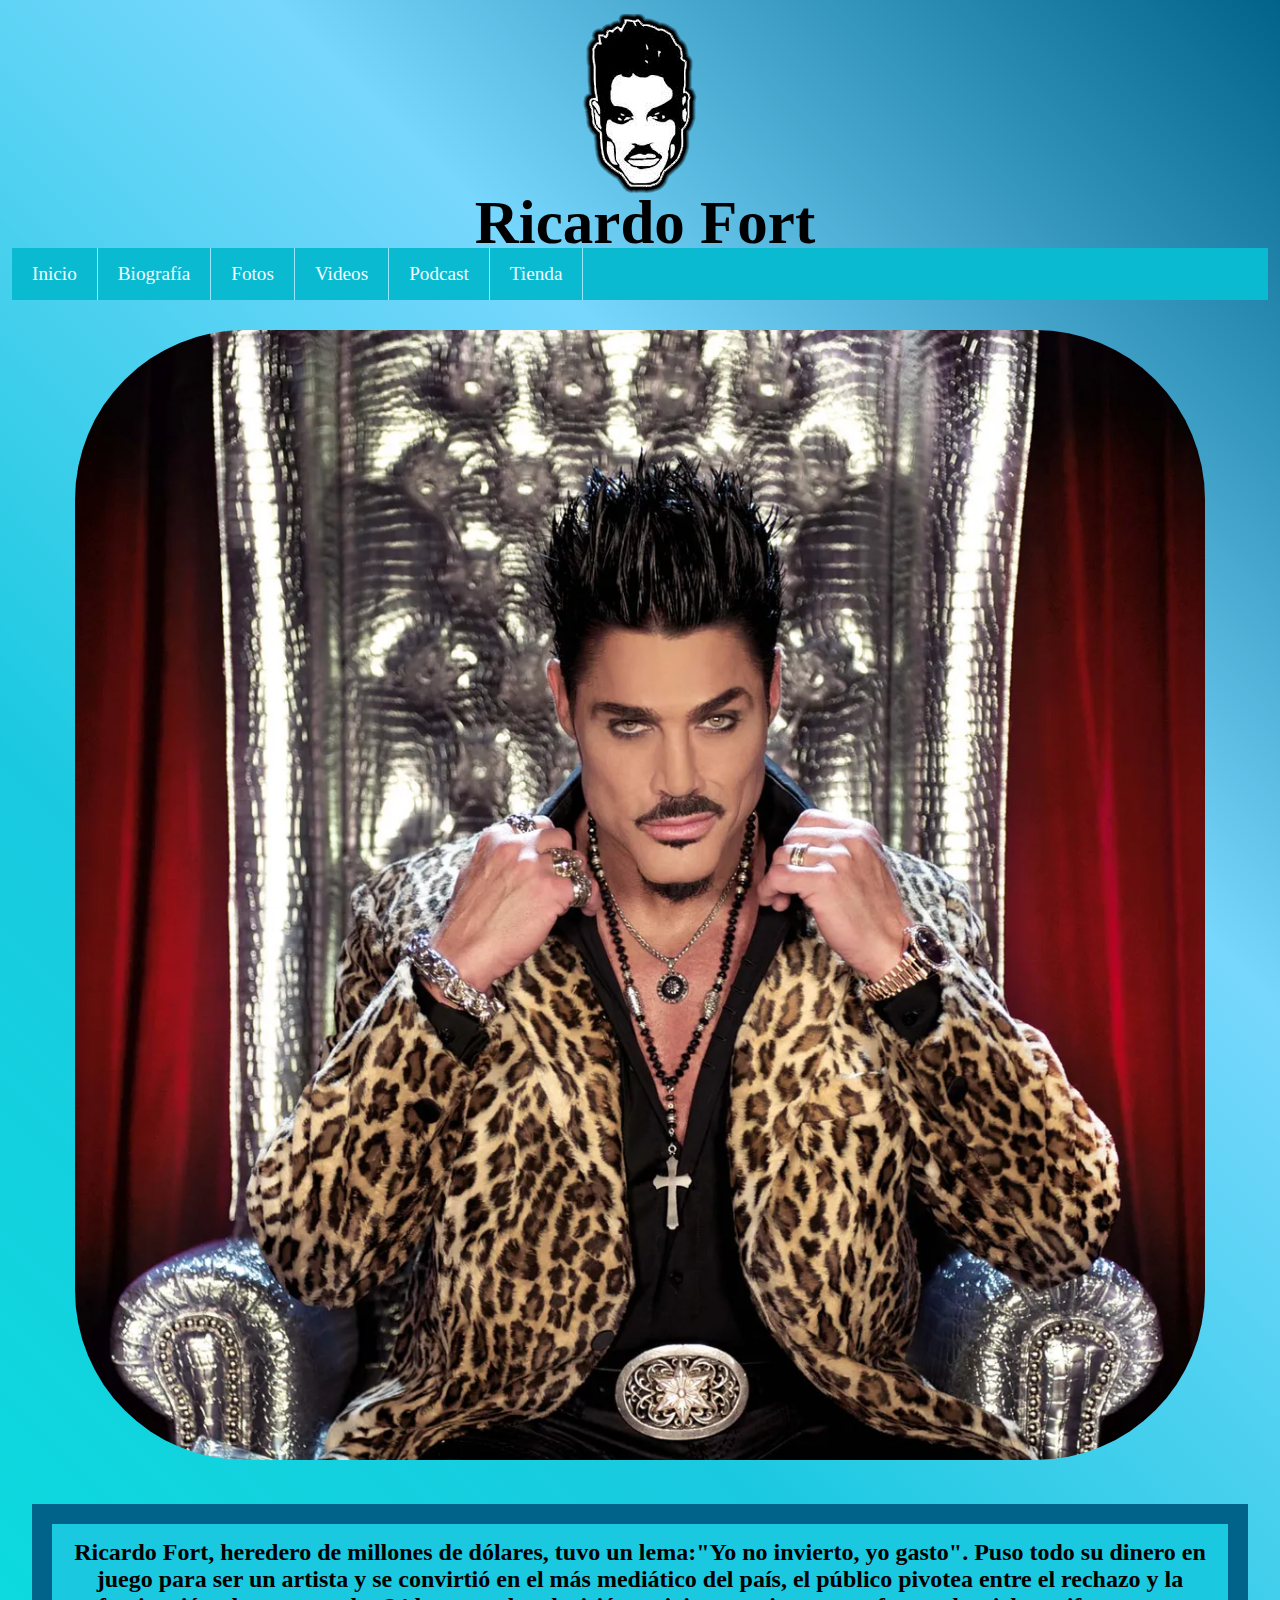
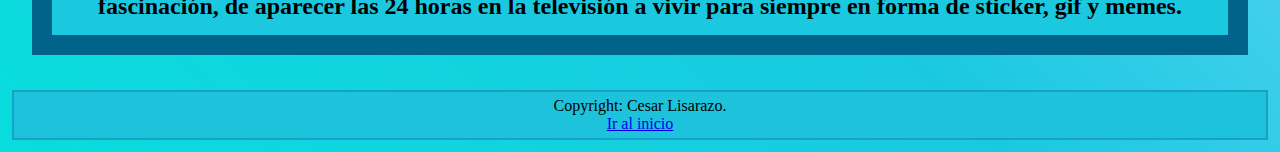
<file: index.html>
<!DOCTYPE html>
<html lang="en">
<head

>
    <meta charset="UTF-8">
    <meta http-equiv="X-UA-Compatible" content="IE=edge">
    <meta name="viewport" content="width=device-width, initial-scale=1.0">
    <meta name="description" content="Sitio web homenaje a la vida y obra de Ricaro Fort"> 
    <meta name="author" description="Cesar Lisarazo">
    <meta name="copyright" description="Cesar Lisarazo">
    <meta property="og:title" content="Inicio-Ricardo Fort">
    <meta property="og:site_name" content="Ricardo Fort">
    <meta property="og:url" content="https://elcomandantericardofort.000webhostapp.com">
    <meta property="og:description" content="Sitio web homenaje a la vida y obra de Ricaro Fort">
    <meta property="og:image" content="https://www.cronista.com/tools/image.php?id=379965&p=/files/image/379/379965/615f781d5c6d1.jpg&w=285&h=160&s=c444647052a49022fb231de5b776fe3b&d=1650242374&oe=jpg&c=webp">
    <link rel="shortcut icon" href="./images/Ricardo.png" type="image/x-icon">
    <link rel="stylesheet" href="./estilos/style.css">
    <title>Inicio-Ricardo Fort</title>


</head>


<body>
 
    
    <header>
        <div class="encabezado-Ricardo">
            <a href="./index.html">    <img id="Ricardo" src="./images/Ricardo.png" alt="Ricardo Fort"> </a>
        </div>
        <div class="titulo-animado">
            <ul>
                <li><h1>Ricardo Fort</h1></li>
                <li><h2>El Comandante</h2></li>
            </ul>
    
        </div> 


        <input type="checkbox"id="btn-menu">
        <label for="btn-menu"><img class="burguer" src="./images/menu.png" alt="menu">
     </label>
        <nav class="menu">
            <ul>
                <li><a href="./index.html"> Inicio </a></li>
                <li><a href="./sections/biografia.html"> Biografía </a></li>
                <li><a href="./sections/fotos.html"> Fotos </a></li>
                <li><a href="./sections/videos.html"> Videos </a></li>
                <li><a href="./sections/podcast.html"> Podcast </a></li>
                <li><a href="./sections/tienda.html"> Tienda </a></li>
            </ul>
        </nav>
     </header>
        
      
        
  
    <div class="main" id="main">
        <img class="inicio-ricardo" src="./images/Ricardo2.png" alt="Ricardo Fort">
    
        <h2 class="descripcion">
            Ricardo Fort, heredero de millones de dólares, tuvo un lema:"Yo no invierto, yo gasto". Puso todo su dinero en juego para ser un artista y se convirtió en el más mediático del país, el público pivotea entre el rechazo y la fascinación, de aparecer las 24 horas en la televisión a vivir para siempre en forma de sticker, gif y memes.
        </h2>
    </div>
     <footer class="footer"> 
        <p>Copyright: Cesar Lisarazo.</p>
        <a href="#Ricardo">Ir al inicio</a>
    </footer>

    <script src="JS/scriptTienda.js"></script> 
  

</body>
</html>
</file>
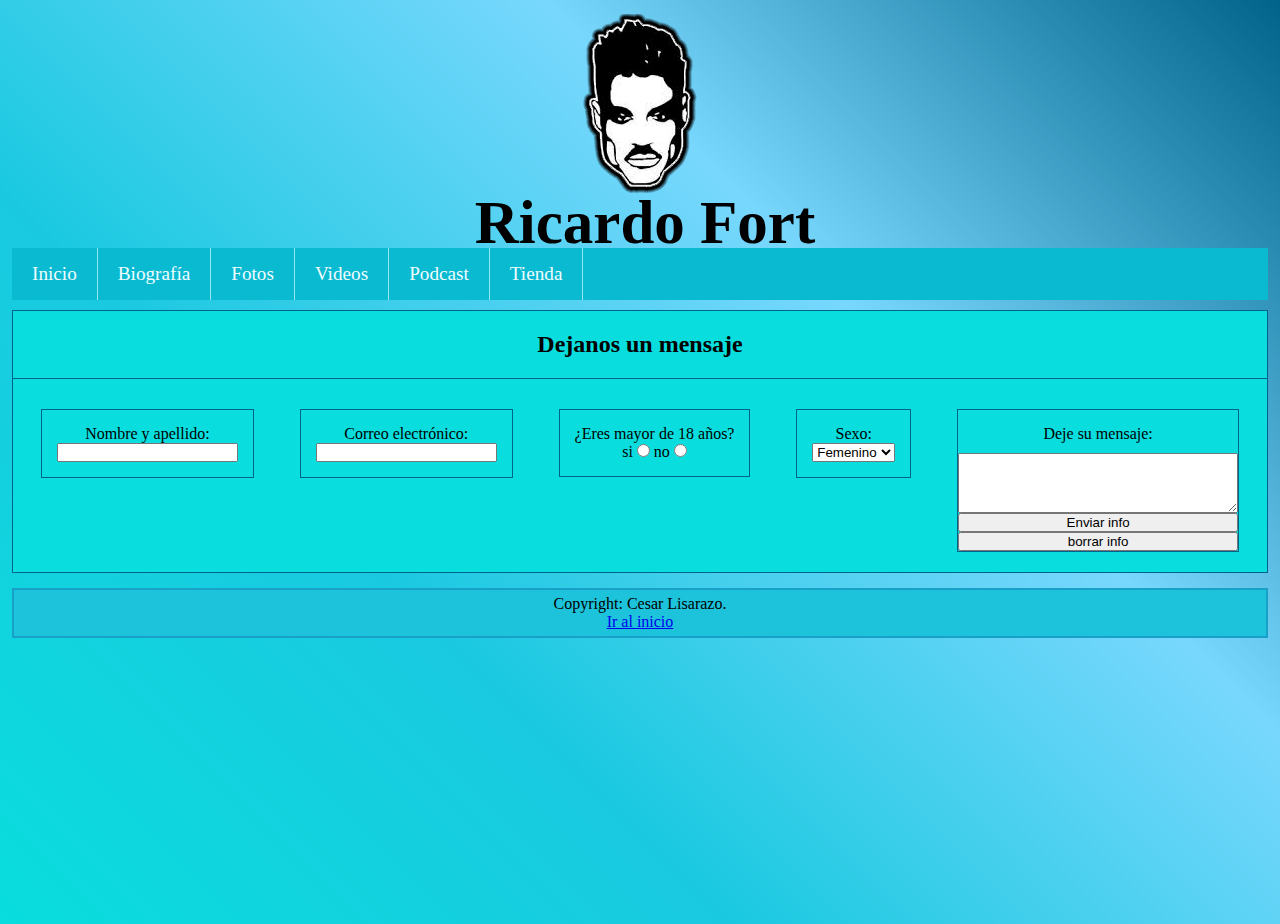
<file: sections/contacto.html>
<!DOCTYPE html>
<html lang="en">
<head>
    <meta charset="UTF-8">
    <meta http-equiv="X-UA-Compatible" content="IE=edge">
    <meta name="viewport" content="width=device-width, initial-scale=1.0">
    <meta name="description" content="Tienda de productos de Ricardo Fort"> 
    <meta name="author" description="Cesar Lisarazo">
    <meta name="copyright" description="Cesar Lisarazo">
    <meta property="og:title" content="Tienda-Ricardo Fort">
    <meta property="og:site_name" content="Ricardo Fort">
    <meta property="og:url" content="https://elcomandantericardofort.000webhostapp.com/sections/tienda.html">
    <meta property="og:description" content="Tienda de productos de Ricardo Fort">
    <meta property="og:image" content="https://www.cronista.com/tools/image.php?id=379965&p=/files/image/379/379965/615f781d5c6d1.jpg&w=285&h=160&s=c444647052a49022fb231de5b776fe3b&d=1650242374&oe=jpg&c=webp">
    <link rel="shortcut icon" href="../images/Ricardo.png" type="image/x-icon">
    <link rel="stylesheet" href="../estilos/style.css"><meta name="viewport" content="width=device-width, initial-scale=1.0">
    <title>Tienda - Ricardo Fort</title>
</head>
<body>
   
    <header>
        <div class="encabezado-Ricardo">
            <a href="../index.html">    <img id="Ricardo" src="../images/Ricardo.png" alt="Ricardo Fort"> </a>
        </div>
        <div class="titulo-animado">
            <ul>
                <li><h1>Ricardo Fort</h1></li>
                <li><h2>El Comandante</h2></li>
            </ul>
    
        </div> 
    

        <input type="checkbox"id="btn-menu">
        <label for="btn-menu"><img class="burguer" src="../images/menu.png" alt="menu">
     </label>
        <nav class="menu">
            <ul>
                <li><a href="../index.html"> Inicio </a></li>
                <li><a href="../sections/biografia.html"> Biografía </a></li>
                <li><a href="../sections/fotos.html"> Fotos </a></li>
                <li><a href="../sections/videos.html"> Videos </a></li>
                <li><a href="../sections/podcast.html"> Podcast </a></li>
                <li><a href="../sections/tienda.html"> Tienda </a></li>
            </ul>
        </nav>
     </header>
    
    <Section class="form main">
        <h2 class="tittle-form">Dejanos un mensaje</h2>
        <form>
            <div class="name-area">
                <label  for="name">Nombre y apellido:</label>
                <input  type="text" name="name" />
                
            </div>

            <div class="email-area">
                
                <label for="mail">Correo electrónico:</label>
                <input type="text" name="mail" />
            </div>
            
            <div class="age-area">
                    <p>¿Eres mayor de 18 años?</p>
                    <span>si</span>
                    <input type="radio" name="adulto" valeu="si"/>
                    <span>no</span>
                    <input type="radio" name="adulto" valeu="no" />
                
            </div>

            <div class="sex-area">
                <p>Sexo:</p>
                <select name="Sexo">
                    <option Value="F">Femenino</option>
                    <option value="M">Masculino</option>
                    <option value="O">Otro</option>
                </select> 
            </div>

            <div class="message-area"> 
                <label for="msg">Deje su mensaje:</label>
                <textarea type="text"  name="msg" > </textarea>
                <input type="submit" value="Enviar info" />
                <input type="reset" value="borrar info" />
            </div>

          

        </form>        
    </Section>

    <footer class="footer"> 
        <p>Copyright: Cesar Lisarazo.</p>
        <a href="#Ricardo">Ir al inicio</a>

    </footer>
    <script src="../JS/scriptTienda.js"></script> 
</body>
</html>
</file>
<file: estilos/style.css>
@import url("https://fonts.googleapis.com/css2?family=Roboto:wght@100&display=swap");
* {
  margin: 0px;
  padding: 0px;
  box-sizing: border-box;
}

body {
  margin: 12px;
  background: linear-gradient(45deg, rgb(9, 221, 221), rgb(26, 201, 224), rgb(120, 215, 253), rgb(1, 99, 138));
  background-size: 100% 100%;
  position: relative;
  text-align: center;
  display: flex;
  flex-direction: column;
  min-height: 100vh;
}

header {
  width: 100%;
  font-family: calibri;
  font-size: larger;
}
header label {
  display: none;
  width: 50px;
  height: 50px;
  border: 1px solid rgba(228, 229, 240, 0.3);
}

#btn-menu {
  display: none;
}

header Label:hover {
  cursor: pointer;
  background: rgba(0, 0, 0, 0.3);
}

.menu ul {
  background-color: rgb(10, 186, 209);
  margin: 0;
  list-style: none;
  padding: 0;
  display: flex;
}

.menu li {
  border-right: 1px solid rgb(153, 231, 255);
}
.menu li a {
  display: block;
  padding: 15px 20px;
  color: rgb(240, 253, 255);
  text-decoration: none;
}

.menu li:hover {
  background: rgba(0, 0, 0, 0.3);
}

#main {
  background-size: 35px;
}

.header {
  grid-area: header;
}

.inicio-ricardo {
  margin-top: 20px;
  margin-bottom: 20px;
  width: 90%;
  border-radius: 15%;
  grid-area: inicio-ricardo;
}

.descripcion {
  background-color: rgb(26, 201, 224);
  padding: 15px;
  font-family: Calibri;
  border: 20px solid rgb(1, 99, 138);
  margin: 20px;
  grid-area: descripcion;
}

.main {
  grid-area: main;
  justify-content: center;
  margin-top: 10px;
}

.biografia {
  display: flex;
  font-family: calibri;
  font-size: larger;
  background: rgba(255, 255, 255, 0.5);
  text-align: left;
  padding: 10px;
}

.fotos-container img {
  width: 100%;
  margin-bottom: 15px;
  border: solid 4px black;
}

.estilo, form, .tittle-form, .message-area, .sex-area, .age-area, .email-area, .name-area {
  border: 1px solid rgb(1, 99, 138);
  background-color: rgb(9, 221, 221);
}

.name-area {
  grid-area: name-input;
  display: grid;
  margin-top: 10px;
  padding: 15px;
}

.email-area {
  grid-area: email-input;
  display: grid;
  margin-top: 10px;
  padding: 15px;
}

.age-area {
  grid-area: age-area;
  padding: 15px;
}

.sex-area {
  grid-area: sex-area;
  padding: 15px;
}

.message-area {
  grid-area: message-area;
  padding-top: 15px;
  display: grid;
}

.tittle-form {
  padding: 20px;
  border-bottom: none;
}

form {
  padding: 20px;
  display: grid;
  justify-content: center;
  gap: 30px;
  grid-template-areas: "name-input    name-input" "email-input email-input" "age-area     sex-area" "message-area message-area";
}

.message-area textarea {
  height: 60px;
}

.message-area label {
  padding-bottom: 10px;
}

.titulo-animado {
  display: flex;
  position: relative;
  justify-content: center;
  height: 50px;
  color: rgb(0, 0, 0);
  font-size: 50px;
  line-height: 50px;
  overflow: hidden;
  padding-bottom: 40;
}
.titulo-animado ul {
  list-style: none;
  padding-left: 10px;
  -webkit-animation: cambiar 10s infinite;
          animation: cambiar 10s infinite;
}
.titulo-animado ul li h1 {
  font-size: 61px;
}
.titulo-animado ul li h2 {
  font-size: 50px;
  font-style: italic;
}

@-webkit-keyframes cambiar {
  0% {
    margin-top: 0%;
  }
  45% {
    margin-top: 0%;
  }
  50% {
    margin-top: -50px;
  }
  95% {
    margin-top: -50px;
  }
}

@keyframes cambiar {
  0% {
    margin-top: 0%;
  }
  45% {
    margin-top: 0%;
  }
  50% {
    margin-top: -50px;
  }
  95% {
    margin-top: -50px;
  }
}
header {
  width: 100%;
  font-family: calibri;
  font-size: larger;
}
header label {
  display: none;
  width: 50px;
  height: 50px;
  border: 1px solid rgba(228, 229, 240, 0.3);
}

#btn-menu {
  display: none;
}

header Label:hover {
  cursor: pointer;
  background: rgba(0, 0, 0, 0.3);
}

.menu ul {
  background-color: rgb(10, 186, 209);
  margin: 0;
  list-style: none;
  padding: 0;
  display: flex;
}

.menu li {
  border-right: 1px solid rgb(153, 231, 255);
}
.menu li .a {
  display: block;
  padding: 15px 20px;
  color: rgb(240, 253, 255);
  text-decoration: none;
}

.menu li:hover {
  background: rgba(0, 0, 0, 0.3);
}

footer {
  height: 50px;
  grid-area: footer;
  margin-top: 15px;
  padding: 5px;
  background-color: rgb(29, 195, 218);
  border: 2px solid rgb(25, 160, 201);
}

.tienda-container img {
  width: 20%;
  margin-top: 55px;
  border: solid 4px black;
}

.tienda-container p {
  font-size: larger;
  font-family: "Gill Sans", "Gill Sans MT", Calibri, "Trebuchet MS", sans-serif;
}

@media (max-width: 768px) {
  header label {
    display: block;
    background-color: rgb(10, 186, 209);
  }
  .menu {
    position: absolute;
    width: 50%;
    margin-left: -60%;
    transition: all 0.3s;
  }
  .menu ul {
    flex-direction: column;
  }
  .menu li {
    border-top: 1px solid rgba(240, 253, 255, 0.3);
  }
  #btn-menu:checked ~ .menu {
    margin: 0;
  }
}
@media (min-width: 660px) {
  .video-container iframe {
    margin-top: 15px;
    width: 600px;
    height: 400px;
  }
  form {
    display: flex;
    flex-wrap: wrap;
    align-items: baseline;
    justify-content: space-around;
  }
  .video-container iframe {
    margin: 25px;
  }
  .fotos-container img {
    margin: 40px;
    width: 80%;
    border: solid 8px black;
  }
  .podcast iframe {
    margin: 3%;
    width: 95%;
  }
  .message-area textarea {
    width: 280px;
    height: 60px;
  }
}
@media (min-width: 1330px) {
  #main {
    display: grid;
    grid-template-areas: "header header" "descripcion  inicio-ricardo" "footer footer";
    grid-template-columns: 250px 1000px;
    -moz-column-gap: 100px;
         column-gap: 100px;
  }
}/*# sourceMappingURL=style.css.map */
</file>
